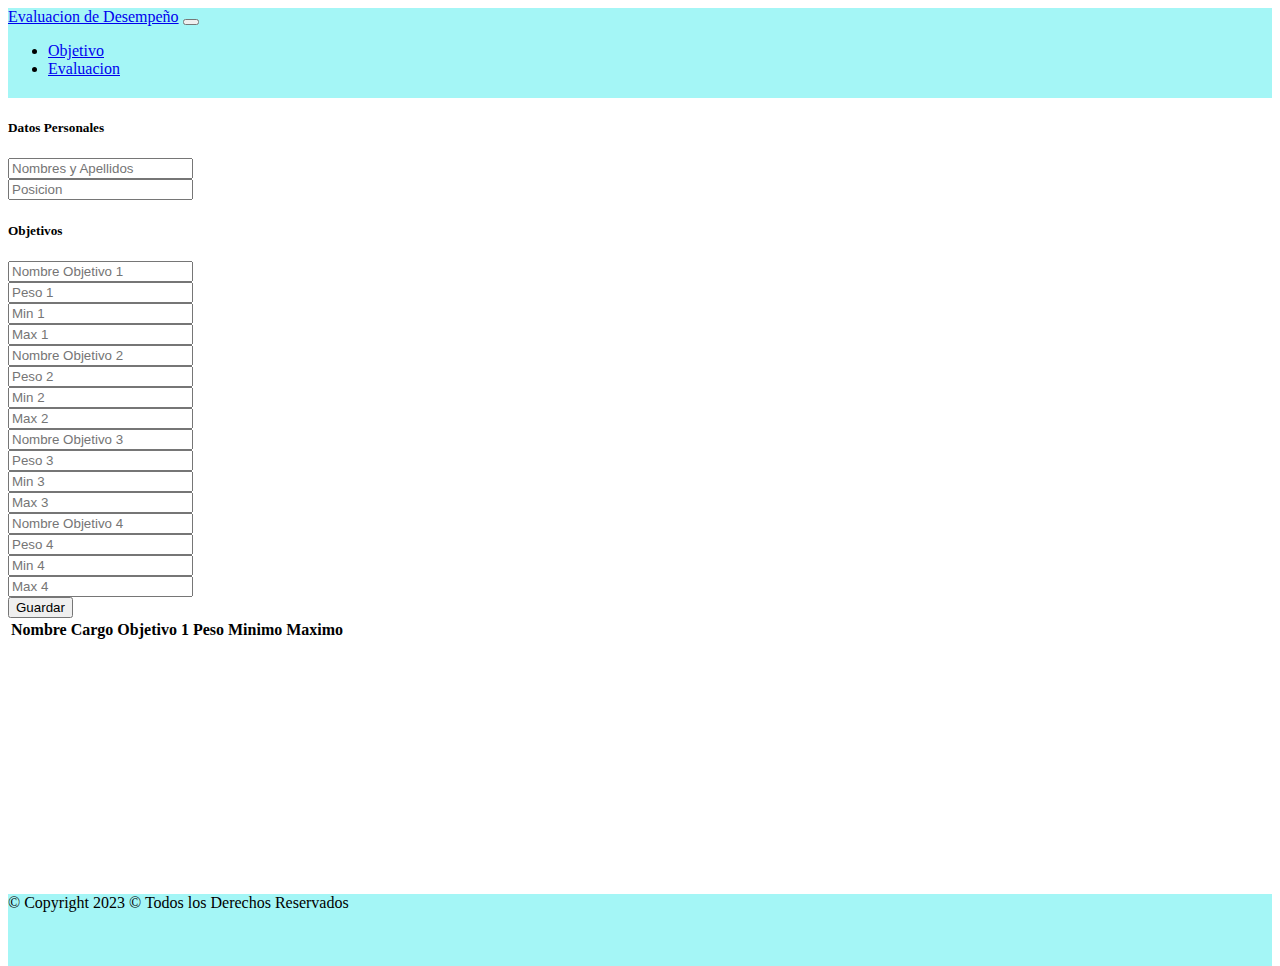
<file: Objetivo.html>
<!DOCTYPE html>
<html lang="en">
<head>
    <meta charset="UTF-8">
    <meta name="viewport" content="width=device-width, initial-scale=1.0">
    <title>Document</title>
    <link rel="stylesheet" href="style.css">
    <link href="https://cdn.jsdelivr.net/npm/bootstrap@5.3.2/dist/css/bootstrap.min.css" rel="stylesheet" integrity="sha384-T3c6CoIi6uLrA9TneNEoa7RxnatzjcDSCmG1MXxSR1GAsXEV/Dwwykc2MPK8M2HN" crossorigin="anonymous">

</head>
<body>
   
    <!-- Realizando el navbar -->

    <div class=" navbar">
        <nav class="navbar navbar-expand-lg">
            <div class="container-fluid">
              <a class="navbar-brand" href="#">Evaluacion de Desempeño</a>
              <button class="navbar-toggler" type="button" data-bs-toggle="collapse" data-bs-target="#navbarNavDropdown" aria-controls="navbarNavDropdown" aria-expanded="false" aria-label="Toggle navigation">
                <span class="navbar-toggler-icon"></span>
              </button>
              <div class="collapse navbar-collapse" id="navbarNavDropdown">
                <ul class="navbar-nav">
                  <li class="nav-item">
                    <a class="nav-link" href="#">Objetivo</a>
                  </li>
                  <li class="nav-item">
                    <a class="nav-link" href="Evaluacion.html">Evaluacion</a>
                  </li>
                </ul>
              </div>
            </div>
          </nav>
    </div>


    <div class="container-fluid">
      <div class=" card" id="formulario-objetivos"></div>
        <form>
        <div class="card p-2">
          <h5 class="card-header">Datos Personales</h5>
          <div class="card-body">
            <div class="row" id="datos-personales">
              <div class="col">
                <input type="text" class="form-control" placeholder="Nombres y Apellidos" aria-label="Nombres y Apellidos" id="txtNombres">
              </div>
              <div class="col">
                <input type="text" class="form-control" placeholder="Posicion" aria-label="Posicion" id="txtPosicion">
              </div>
            </div>
            
          </div>
        </div>
        

            <div class="card p-2">
              <h5 class="card-header">Objetivos</h5>
              <div class="card-body" id="todos-objetivos">
                <div class="row p-2" id="Obj1">
                  <div class="col">
                    <input type="text" class="form-control" placeholder="Nombre Objetivo 1" aria-label="Nombre Objetivo 1" id="txtObj1Nom">
                  </div>
                  <div class="col">
                    <input type="text" class="form-control" placeholder="Peso 1" aria-label="Peso 1" id="txtObj1Peso">
                  </div>
                  <div class="col">
                    <input type="text" class="form-control" placeholder="Min 1" aria-label="Min Objetivo 1" id="txtObj1Min">
                  </div>
                  <div class="col">
                    <input type="text" class="form-control" placeholder="Max 1" aria-label="Max Objetivo 1" id="txtObj1Max">
                  </div>
                </div>

                <div class="row p-2" id="Obj2">
                  <div class="col">
                    <input type="text" class="form-control" placeholder="Nombre Objetivo 2" aria-label="Nombre Objetivo 2">
                  </div>
                  <div class="col">
                    <input type="text" class="form-control" placeholder="Peso 2" aria-label="Peso 2">
                  </div>
                  <div class="col">
                    <input type="text" class="form-control" placeholder="Min 2" aria-label="Min Objetivo 2">
                  </div>
                  <div class="col">
                    <input type="text" class="form-control" placeholder="Max 2" aria-label="Max Objetivo 2">
                  </div>
                </div>

                <div class="row p-2" id="Obj3">
                  <div class="col">
                    <input type="text" class="form-control" placeholder="Nombre Objetivo 3" aria-label="Nombre Objetivo 3">
                  </div>
                  <div class="col">
                    <input type="text" class="form-control" placeholder="Peso 3" aria-label="Peso 3">
                  </div>
                  <div class="col">
                    <input type="text" class="form-control" placeholder="Min 3" aria-label="Min Objetivo 3">
                  </div>
                  <div class="col">
                    <input type="text" class="form-control" placeholder="Max 3" aria-label="Max Objetivo 3">
                  </div>
                </div>

                <div class="row p-2" id="Obj4" >
                  <div class="col">
                    <input type="text" class="form-control" placeholder="Nombre Objetivo 4" aria-label="Nombre Objetivo 4">
                  </div>
                  <div class="col">
                    <input type="text" class="form-control" placeholder="Peso 4" aria-label="Peso 4">
                  </div>
                  <div class="col">
                    <input type="text" class="form-control" placeholder="Min 4" aria-label="Min Objetivo 4">
                  </div>
                  <div class="col">
                    <input type="text" class="form-control" placeholder="Max 4" aria-label="Max Objetivo 4">
                  </div>
                </div>
                
              </div>
            </div>


            </div>
          </div>
        </div>

          <div class="col-auto p-2">
            <button type="button" class="btn btn-outline-info" onclick="guardarenmemoria();" > Guardar</button>

          </div>
        </form>
      </div>

      <div class="container">
        <table id="tblEvaluacion" class="table">
          <thead>
            <tr>
              <th>Nombre</th>
              <th>Cargo</th>
              <th>Objetivo 1</th>
              <th>Peso</th>
              <th>Minimo</th>
              <th>Maximo</th>
            </tr>
          </thead>
          <tbody></tbody>
        </table>


    <div class=" footerIn ">
        <!-- Footer -->
        <footer class="footer">
            <p class="footer__p align-content-center">
                &copy; Copyright 2023 &copy; Todos los Derechos Reservados
            </p>
        </footer>
    </div>


            
            
            
            
    
    
    
    <script src="script.js"></script>
    <script src="https://cdn.jsdelivr.net/npm/bootstrap@5.3.2/dist/js/bootstrap.bundle.min.js" integrity="sha384-C6RzsynM9kWDrMNeT87bh95OGNyZPhcTNXj1NW7RuBCsyN/o0jlpcV8Qyq46cDfL" crossorigin="anonymous"></script>
    


</body>
</html>
</file>
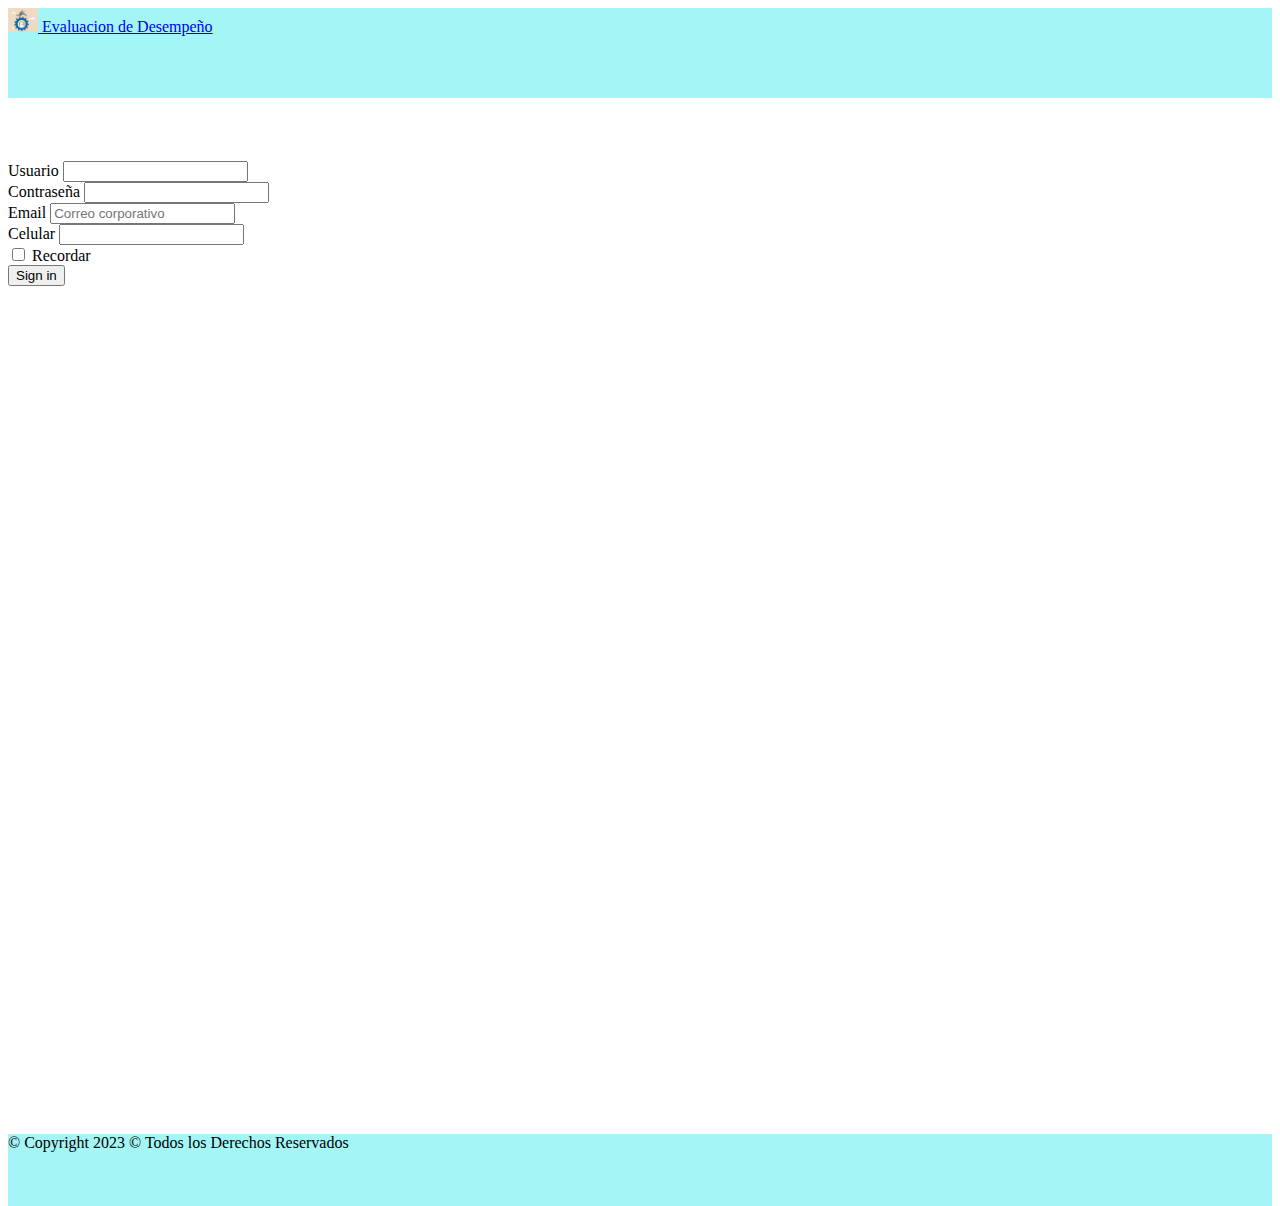
<file: Registro.html>
<!DOCTYPE html>
<html lang="en">
<head>
    <meta charset="UTF-8">
    <meta name="viewport" content="width=device-width, initial-scale=1.0">
    <title>Registro</title>
    <link rel="stylesheet" href="style.css">
    <link href="https://cdn.jsdelivr.net/npm/bootstrap@5.3.2/dist/css/bootstrap.min.css" rel="stylesheet" integrity="sha384-T3c6CoIi6uLrA9TneNEoa7RxnatzjcDSCmG1MXxSR1GAsXEV/Dwwykc2MPK8M2HN" crossorigin="anonymous">

</head>


<body>

    <div class=" navbar">

        <!-- Realizando Navbar -->

        <nav class="navbar py-0">
            <div class="container-fluid">
            <a class="navbar-brand" href="#">
                <img src="../assets/Logo Desempeño.png" alt="Logo" width="30" height="24" class="d-inline-block align-text-top">
                Evaluacion de Desempeño 
            </a>
            </div>
        </nav>
    </div>

    <!-- Realizar formulario para crear usuario -->

    <div class="main container-fluid p-5">

            <form class="row g-3">
                <div class="col-md-6">
                <label for="inputdni" class="form-label">Usuario</label>
                <input type="dni" class="form-control" id="inputdni">
                </div>
                <div class="col-md-6">
                <label for="inputPassword4" class="form-label">Contraseña</label>
                <input type="password" class="form-control" id="inputPassword4">
                </div>
                <div class="col-md-6">
                <label for="inputemail2" class="form-label"> Email</label>
                <input type="text" class="form-control" id="inputemail2" placeholder="Correo corporativo">
                </div>
                <div class="col-md-6">
                <label for="inputphone" class="form-label">Celular</label>
                <input type="text" class="form-control" id="inputphone">
                </div>
                <div class="col-12">
                <div class="form-check">
                    <input class="form-check-input" type="checkbox" id="gridCheck">
                    <label class="form-check-label" for="gridCheck">
                    Recordar
                    </label>
                </div>
                </div>
                <div class="col-12">
                <button type="submit" class="btn btn-primary">Sign in</button>
                </div>
          </form>

      
    </div>

    <div class=" footerIn ">
        <!-- Footer -->
        <footer class="footer">
            <p class="footer__p align-content-center">
                &copy; Copyright 2023 &copy; Todos los Derechos Reservados
            </p>
        </footer>
    </div>
        
        
        
        




    <script src="https://cdn.jsdelivr.net/npm/bootstrap@5.3.2/dist/js/bootstrap.bundle.min.js" integrity="sha384-C6RzsynM9kWDrMNeT87bh95OGNyZPhcTNXj1NW7RuBCsyN/o0jlpcV8Qyq46cDfL" crossorigin="anonymous"></script>

</body>
</html>
</file>
<file: style.css>
body{
    height: 100vh;
}

nav{
    background-color: none ;
}

div.navbar{
    height: 10vh;
    background-color: rgb(164,246,246);
    padding-top: none;
    padding-bottom: none;
}




.main {
    height: 80vh;
    margin-top: 5%;
}

.footerIn {
    height: 8vh;
    margin-top: 20%;
    background-color: rgb(164, 246, 246);
}
</file>
